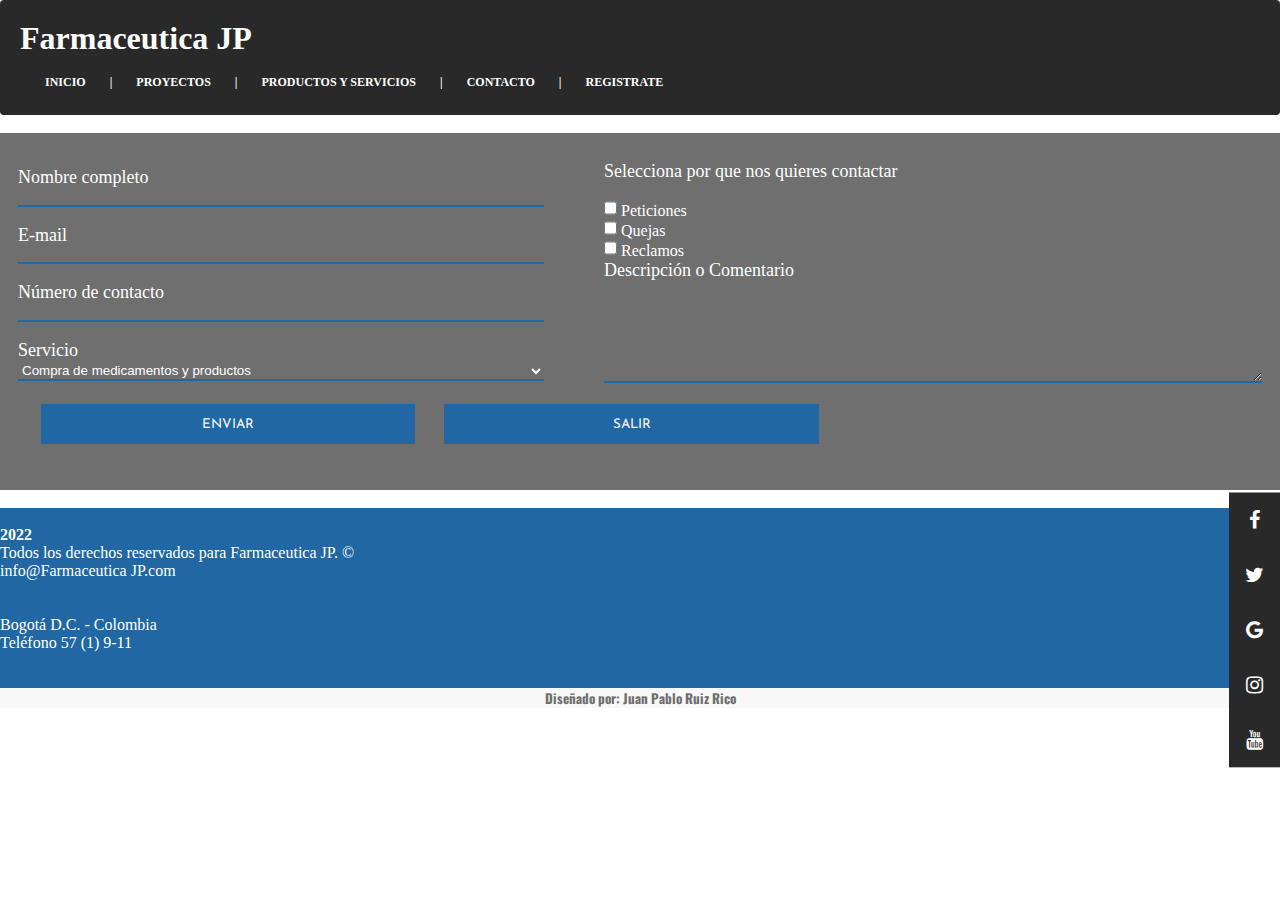
<file: PROYECTO FINAL_JUAN_PABLO_RUIZ_RICO/Contacto.html>
<!DOCTYPE html>
<html lang="es">

<head>
    <meta http-equiv="content-type" content="text/html" charset="UTF-8">
    <title>Farmaceutica JP</title>
    <meta name="viewport" content="width=device-width, initial-scale=1.0">
    <link rel="stylesheet" href="https://cdn.jsdelivr.net/npm/bootstrap@4.6.0/dist/css/bootstrap.min.css" integrity="sha384-B0vP5xmATw1+K9KRQjQERJvTumQW0nPEzvF6L/Z6nronJ3oUOFUFpCjEUQouq2+l" crossorigin="anonymous">
    <link rel="stylesheet" type="text/css" href="CSS/Formavanz_estilos.css">
    <link rel="stylesheet" type="text/css" href="CSS/EstiloContacto.css">
    <link rel="stylesheet" href="CSS/estilo1std.css">
    <link rel="icon" href="Img/Logo_farma.png" type="image/png" />

</head>

<body>
    <link rel="stylesheet" href="https://cdnjs.cloudflare.com/ajax/libs/font-awesome/4.7.0/css/font-awesome.min.css">

    <!-- The social media icon bar -->
    <div class="icon-bar">
        <a href="https://es-la.facebook.com/" class="facebook"><i class="fa fa-facebook"></i></a>
        <a href="https://twitter.com" class="twitter"><i class="fa fa-twitter"></i></a>
        <a href="https://google.com" class="google"><i class="fa fa-google"></i></a>
        <a href="https://instagram.com" class="instagram"><i class="fa fa-instagram"></i></a>
        <a href="https://youtube.com" class="youtube"><i class="fa fa-youtube"></i></a>
    </div>
    <header>
        <div class="container-fluid Heady">
            <h1>Farmaceutica JP</h1>
            <nav id="menu">
                <ul class="mainmenu">
                    <li><a class="menu" href="index.html">INICIO</a></li>
                    <li>|</li>
                    <li><a class="menu" href="Proyectos.html">PROYECTOS</a></li>
                    <li>|</li>
                    <li><a class="menu" href="ProductosCarr2.html">PRODUCTOS Y SERVICIOS</a></li>
                    <li>|</li>
                    <li><a class="menu" href="Contacto.html">CONTACTO</a></li>
                    <li>|</li>
                    <li><a class="menu" href="Registro.html">REGISTRATE</a></li>
                </ul>
            </nav>
        </div>
    </header>
    <br>

    <div class="container">
        <div class="main row Gris">
            <form action="mailto:cuenta usuario@dominio" method="post" enctype="text/plain">
                <fieldset>
                    <table>
                        <tr>
                            <td class="td-table">
                                <label for="nombre">Nombre completo</label><br>
                                <input class="input-Contact" name="nombre" type="text" placeholder="" required="">
                                <br><br>
                                <label for="Email">E-mail</label><br>
                                <input class="input-Contact" name="email" type="email" placeholder="" required="">
                                <br><br>
                                <label for="Numero">Número de contacto</label><br>
                                <input class="input-Contact" name="Numero" type="text" placeholder="" required="">
                                <br><br>
                                <label for="Servicio">Servicio</label><br>
                                <select class="input-Contact" name="select inputs">
                     <option>Compra de medicamentos y productos</option>
                     <option>Administracion de medicamentos y servicios</option>
                    </select>
                            </td class="td-table">
                            <td>
                                <label for="Producto">Selecciona por que nos quieres contactar</label>
                                <br><br>
                                <input name="Peticiones" type="checkbox"> Peticiones<br>
                                <input name="Quejas" type="checkbox"> Quejas<br>
                                <input name="Reclamos" type="checkbox"> Reclamos<br>
                                <label for="coment">Descripción o Comentario</label><br>
                                <textarea class="coment" name="mensaje" rows="10" cols="80"></textarea>
                            </td>
                        </tr>
                    </table>
                </fieldset>
                <button type="submit" class="btn-2" onclick="recargar();">ENVIAR</button>
                <button type="reset" class="btn-2">SALIR</button>
            </form>

        </div>
    </div>
    <br>
    <footer>
        <div class="container-fluid">
            <div class="row Azulito">
                <div class="col-xs-12 col-sm-8">
                    <br><b>2022</b> <br>Todos los derechos reservados para Farmaceutica JP. &copy; <br> info@Farmaceutica JP.com
                </div>
                <div class="col-xs-12 col-sm-4">
                    <br> <br>Bogotá D.C. - Colombia <br>Teléfono 57 (1) 9-11
                    <br>
                </div>
                <br>
            </div>
            <br>
            <div class="row Blanco">
                <div class="col-md-12">
                    <center>
                        <h5 class="designBy">
                            Diseñado por: Juan Pablo Ruiz Rico
                        </h5>
                    </center>
                </div>
            </div>
        </div>
    </footer>

    <script>
        function recargar() {
            window.location.reload();
        }
    </script>

    <script src="https://code.jquery.com/jquery-3.5.1.slim.min.js" integrity="sha384-DfXdz2htPH0lsSSs5nCTpuj/zy4C+OGpamoFVy38MVBnE+IbbVYUew+OrCXaRkfj" crossorigin="anonymous"></script>
    <script src="https://cdn.jsdelivr.net/npm/bootstrap@4.6.0/dist/js/bootstrap.bundle.min.js" integrity="sha384-Piv4xVNRyMGpqkS2by6br4gNJ7DXjqk09RmUpJ8jgGtD7zP9yug3goQfGII0yAns" crossorigin="anonymous"></script>
</body>

</html>
</file>
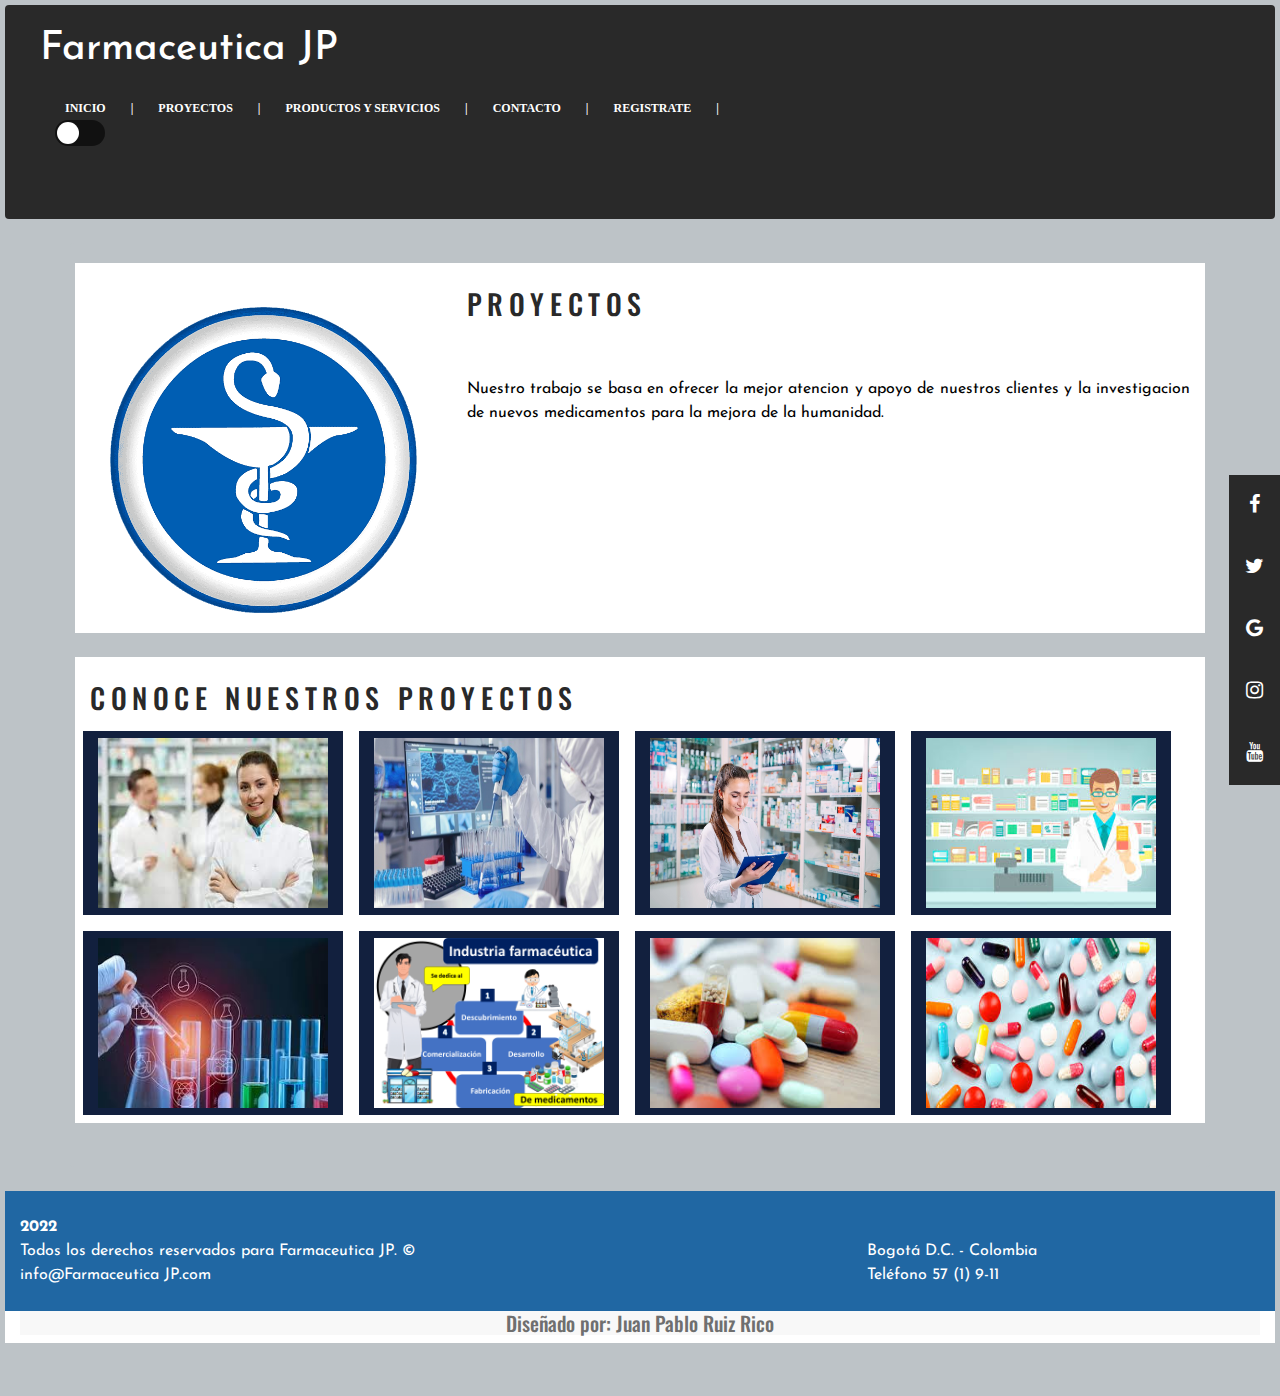
<file: PROYECTO FINAL_JUAN_PABLO_RUIZ_RICO/Proyectos.html>
<!DOCTYPE html>
<html lang="es">

<head>
    <meta http-equiv="content-type" content="text/html" charset="UTF-8">
    <title>Farmaceutica JP</title>
    <link rel="stylesheet" type="text/css" href="CSS/estilo1std.css">
    <link rel="stylesheet" type="text/css" href="CSS/Oscuro.css">
    <meta name="viewport" content="width=device-width, initial-scale=1.0">
    <link rel="stylesheet" href="https://use.fontawesome.com/releases/v5.8.1/css/all.css" integrity="sha384-50oBUHEmvpQ+1lW4y57PTFmhCaXp0ML5d60M1M7uH2+nqUivzIebhndOJK28anvf" crossorigin="anonymous">
    <!-- link BOOTSTRAP 4.5.2 -->
    <link rel="stylesheet" href="https://stackpath.bootstrapcdn.com/bootstrap/4.5.2/css/bootstrap.min.css" integrity="sha384-JcKb8q3iqJ61gNV9KGb8thSsNjpSL0n8PARn9HuZOnIxN0hoP+VmmDGMN5t9UJ0Z" crossorigin="anonymous">
    <link rel="stylesheet" href="https://cdn.jsdelivr.net/npm/bootstrap@4.6.0/dist/css/bootstrap.min.css" integrity="sha384-B0vP5xmATw1+K9KRQjQERJvTumQW0nPEzvF6L/Z6nronJ3oUOFUFpCjEUQouq2+l" crossorigin="anonymous">
    <!-- LINK FONTAWESOME -->
    <link rel="stylesheet" href="https://cdnjs.cloudflare.com/ajax/libs/font-awesome/4.7.0/css/font-awesome.min.css">
    <link rel="stylesheet" href="CSS/carousel.css">
    <link rel="stylesheet" href="CSS/SlideShow.css">
    <link rel="icon" href="Img/Logo_farma.png" type="image/png" />
</head>

<body class="bodyL" id="body">
    <link rel="stylesheet" href="https://cdnjs.cloudflare.com/ajax/libs/font-awesome/4.7.0/css/font-awesome.min.css">

    <!-- The social media icon bar -->
    <div class="icon-bar">
        <a href="https://es-la.facebook.com/" class="facebook"><i class="fa fa-facebook"></i></a>
        <a href="https://twitter.com" class="twitter"><i class="fa fa-twitter"></i></a>
        <a href="https://google.com" class="google"><i class="fa fa-google"></i></a>
        <a href="https://instagram.com" class="instagram"><i class="fa fa-instagram"></i></a>
        <a href="https://youtube.com" class="youtube"><i class="fa fa-youtube"></i></a>
    </div>
    <header>
        <div class="container-fluid Heady">
            <h1>Farmaceutica JP</h1>
            <nav id="menu">
                <ul class="mainmenu">
                    <li><a class="menu" href="index.html">INICIO</a></li>
                    <li>|</li>
                    <li><a class="menu" href="Proyectos.html">PROYECTOS</a></li>
                    <li>|</li>
                    <li><a class="menu" href="ProductosCarr2.html">PRODUCTOS Y SERVICIOS</a></li>
                    <li>|</li>
                    <li><a class="menu" href="Contacto.html">CONTACTO</a></li>
                    <li>|</li>
                    <li><a class="menu" href="Registro.html">REGISTRATE</a></li>
                    <li>|</li>
                    <li>
                        <input type="checkbox" class="checkbox" id="chk" />
                        <label class="label" for="chk">
                            <i class="fas fa-sun"></i>
                            <i class="fas fa-moon"></i>
                            <div class="ball"></div>
                        </label>
                    </li>
                </ul>
            </nav>
        </div>
    </header>
    <br>

    <div class="container containerL" id="Container">
        <div class="main row Blanco" id="Blanco">
            <article class="col-xs-12 col-md-4"><br>
                <img src="Img/Logo_farma.png" class="Logo" alt="Logo Farmaceutica JP">
                <br></article>
            <article class="col-xs-12 col-md-8"><br>
                <h3 class="subt">PROYECTOS</h3>
                <br>
                <p class="Descripcion"><br>Nuestro trabajo se basa en ofrecer la mejor atencion y apoyo de nuestros clientes y la investigacion de nuevos medicamentos para la mejora de la humanidad.
                </p>
            </article>
        </div>
        <br>
        <div class="row Blanco2" id="Blanco2">
            <div class="col-md-12">
                <div class="Contenido-wide"><br>
                    <h3 class="subt">CONOCE NUESTROS PROYECTOS</h3>
                </div>
            </div>
            <div class="row row2">
                <div class="content_img col-xs-12 col-sm-6 col-md-3 Widget-1" id="WidgetP1">
                    <img src='Img/Proyecto1.jpg' class="showText">
                    <div><br><br><br> Proyecto 1 <br>2018
                        <span class="Rotate">+</span></div>
                </div>

                <div class="content_img col-xs-12 col-sm-6 col-md-3 Widget-2" id="WidgetP2">
                    <img src='Img/Proyecto2.jpg' class="showText">
                    <div><br><br><br> Proyecto 2 <br>2018
                        <span class="Rotate">+</span></div>
                </div>

                <div class="content_img col-xs-12 col-sm-6 col-md-3 Widget-3" id="WidgetP3">
                    <img src='Img/Proyecto3.jpg' class="showText">
                    <div><br><br><br> Proyecto 3 <br>2018
                        <span class="Rotate">+</span></div>
                </div>

                <div class="content_img col-xs-12 col-sm-6 col-md-3 Widget-4" id="WidgetP4">
                    <img src='Img/Proyecto4.jpg' class="showText">
                    <div><br><br><br> Proyecto 4<br>2018
                        <span class="Rotate">+</span></div>
                </div>
            </div>

            <div class="row row2">
                <div class="content_img col-xs-12 col-sm-6 col-md-3 Widget-5" id="WidgetP5">
                    <img src='Img/Proyecto5.jpg' class="showText">
                    <div><br><br><br> Proyecto 5 <br>2019
                        <span class="Rotate">+</span></div>
                </div>

                <div class="content_img col-xs-12 col-sm-6 col-md-3 Widget-6" id="WidgetP6">
                    <img src='Img/Proyecto6.jpg' class="showText">
                    <div><br><br><br> Proyecto 6 <br>2019
                        <span class="Rotate">+</span></div>
                </div>

                <div class="content_img col-xs-12 col-sm-6 col-md-3 Widget-7" id="WidgetP7">
                    <img src='Img/Proyecto7.jpg' class="showText">
                    <div><br><br><br> Proyecto 7 <br>2018
                        <span class="Rotate">+</span></div>
                </div>

                <div class="content_img col-xs-12 col-sm-6 col-md-3 Widget-8" id="WidgetP8">
                    <img src='Img/Proyecto8.jpg' class="showText">
                    <div><br><br><br> Proyecto 8<br>2018
                        <span class="Rotate">+</span></div>
                </div>
            </div>
        </div>
        <br>
    </div>
    <br>
    <footer>
        <div class="container-fluid">
            <div class="row Azulito">
                <div class="col-xs-12 col-sm-8">
                    <br><b>2022</b> <br>Todos los derechos reservados para Farmaceutica JP. &copy; <br> info@Farmaceutica JP.com
                </div>
                <div class="col-xs-12 col-sm-4">
                    <br> <br>Bogotá D.C. - Colombia <br>Teléfono 57 (1) 9-11
                    <br>
                </div>
                <br>
            </div>
            <br>
            <div class="row Blanco">
                <div class="col-md-12">
                    <center>
                        <h5 class="designBy">
                            Diseñado por: Juan Pablo Ruiz Rico
                        </h5>
                    </center>
                </div>
            </div>
        </div>
    </footer>

    <br><br>
    <script src="Js/Oscuro.js"></script>
    <script src="https://code.jquery.com/jquery-3.5.1.slim.min.js" integrity="sha384-DfXdz2htPH0lsSSs5nCTpuj/zy4C+OGpamoFVy38MVBnE+IbbVYUew+OrCXaRkfj" crossorigin="anonymous"></script>
    <script src="https://cdn.jsdelivr.net/npm/bootstrap@4.6.0/dist/js/bootstrap.bundle.min.js" integrity="sha384-Piv4xVNRyMGpqkS2by6br4gNJ7DXjqk09RmUpJ8jgGtD7zP9yug3goQfGII0yAns" crossorigin="anonymous"></script>
</body>

</html>
</file>
<file: PROYECTO FINAL_JUAN_PABLO_RUIZ_RICO/CSS/Formavanz_estilos.css>
.ValControl i{
        visibility: hidden;
        position:absolute;
        top:40%;
        right: 10px;
    }

.ValControl.success input{
    border-color:springgreen;
}
.ValControl.error input{
    border-color:red;
}
.ValControl.success textarea{
    border-color:springgreen;
}
.ValControl.error textarea{
    border-color:red;
}
.ValControl.success i.fa-check-circle{
    color:lime;
    visibility: visible;
    position: relative;
    margin: 1em;
}
.ValControl.error i.fa-exclamation-circle{
    color:red;
    visibility: visible;
    position: relative;
    margin-left: 1em;
}
.ValControl small{
    color:red;
    bottom:0;
    left:0;
    visibility: hidden;
}
.ValControl.error small{
    visibility: visible;
}
.text-muted {
    color: #fff !important;
}
</file>
<file: PROYECTO FINAL_JUAN_PABLO_RUIZ_RICO/CSS/EstiloContacto.css>
.Gris {
    background-color: #6f6f6f !important;
    padding: 1em;
}

form {
    width: 100%;
    margin: 10px auto;
    color: #fff;
    margin-left: 0px;
}

td.td-table {
    width: 50%;
}

label {
    font-size: 18px;
    outline: none;
}

textarea {
    max-height: 100px;
    outline: none;
    color: #fff;
}

input:focus,
textarea:focus {
    outline: none;
    border-bottom: #12203e 2px solid;
    background-color: #6f6f6f;
    cursor: pointer;
    color: #fff;
}

fieldset {
    border-style: none;
    outline: none;
    font-style: #fff;
    margin-left: 40px;
    margin: auto;
}

form button {
    width: 30%;
    margin: 15px 0px 20px 25px;
    height: 40px;
    background-color: #2067a3;
    border: 0px;
    color: whitesmoke;
}

form button:hover {
    background: #12203e;
    text-decoration: underline;
    color: #fff;
    cursor: pointer;
}

form input {
    height: 16px;
    box-sizing: border-box;
    border: 0px;
    outline: none;
    background-color: #6f6f6f;
    border-bottom: #2067a3 2px solid;
    font-style: #fff;
}

.input-Contact {
    width: 90%;
}

select {
    background-color: #6f6f6f;
    outline: none;
    border: 0px;
    color: #fff;
    border-bottom: #2067a3 2px solid;
}

select:focus {
    background-color: #12203e;
    outline: none;
}

textarea.coment {
    background-color: #6f6f6f;
    outline: none;
    border: 0px;
    color: #fff;
    border-bottom: #2067a3 2px solid;
}
</file>
<file: PROYECTO FINAL_JUAN_PABLO_RUIZ_RICO/CSS/estilo1std.css>
@import url('https://fonts.googleapis.com/css2?family=Krona+One&display=swap');
            @import url('https://fonts.googleapis.com/css2?family=Josefin+Sans&family=Oswald:wght@500&display=swap');
            /* {
                outline: 1px red solid;
            }*/
            
            * {
                margin: 0;
                padding: 0;
            }
            
            .bodyL {
                background-color: #bdc3c7 !important;
                color: #000;
                margin: 5px !important;
                padding: 0 !important;
                font-family: 'Josefin Sans', sans-serif !important;
            }
            
            header {
                background-color: #292929 !important;
                border-radius: 4px;
                padding-left: 20px !important;
                padding-top: 20px !important;
                padding: 10px;
                color: #fff !important;
            }
            
            ul {
                padding: 0 0;
                margin: 0 0px;
                display: block;
                color: #fff i !important;
            }
            
            li {
                display: inline;
                list-style: none;
                margin: 0 0px;
                font: bold 12px Verdana;
                padding: 10px;
            }
            
            a.menu:hover {
                color: #65868B !important;
                text-decoration: none;
            }
            
            li a.menu:hover {
                padding-bottom: 10px;
                border-bottom: #2067a3 3px solid;
            }
            
            #menu {
                background: #292929;
                padding: 15px 15px;
            }
            
            a {
                color: #fff !important;
                text-decoration: none !important;
            }
            
            h3.subt {
                color: #292929;
                letter-spacing: 0.2em;
            }
            
            h3 {
                letter-spacing: 0.2em;
            }
            
            h3,
            h4,
            h5 {
                color: #6f6f6f;
                font-family: 'Oswald', sans-serif;
            }
            
            .row2 {
                margin-left: 0px !important;
            }
            
            p.Descripcion {
                text-align: justify;
            }
            
            .Heady {
                background-color: #292929 !important;
            }
            
            .Azul {
                background-color: #12203e !important;
            }
            
            .Blanco {
                background-color: #fff !important;
            }
            
            .Blanco2 {
                background-color: #fff !important;
            }
            
            .Blanco3 {
                background-color: #fff !important;
            }
            
            .Azulito {
                background-color: #2067a3 !important;
            }
            
            .Widget-1,
            .Widget-2,
            .Widget-3,
            .Widget-4,
            .Widget-5,
            .Widget-6,
            .Widget-7,
            .Widget-8 {
                background-color: #12203e !important;
                color: #fff;
                border: #fff 8px solid;
                /*padding: 20px !important;*/
            }
            
            .containerL {
                background-color: #bdc3c7 !important;
                padding: 20px !important;
                border-radius: 4px !important;
            }
            
            Footer {
                background-color: #2067a3;
                color: #fff;
            }
            
            .designBy {
                background-color: #f8f8f8;
                text-align: center;
            }
            
            img.Logo {
                width: 100%;
                padding: 20px;
            }
            
            img.showText {
                width: 230px;
                height: 170px;
                margin-top: 7px;
            }
            /* Parent Container */
            
            .content_img {
                position: relative;
                width: 280px;
                height: 200px;
                float: left;
                margin-right: 0px;
            }
            /* Child Text Container */
            
            .content_img div {
                position: absolute;
                top: 12%;
                left: 12%;
                background: white;
                color: black !important;
                padding: 10px;
                font-family: sans-serif;
                opacity: 0;
                visibility: hidden;
                -webkit-transition: visibility 0s, opacity 0.5s linear;
                transition: visibility 0s, opacity 0.5s linear;
            }
            
            .content_img span {
                font-weight: bold;
                font-size: 2em;
                padding: .5em;
                position: absolute;
                right: 0%;
                top: 0%;
            }
            
            span.rotate:hover {
                transform: rotate(45deg);
            }
            /* Hover on Parent Container */
            
            .content_img:hover {
                cursor: pointer;
            }
            
            .content_img:hover div {
                width: 230px;
                height: 170px;
                color: black !important;
                visibility: visible;
                opacity: 0.9;
                margin-left: -15px !important;
                margin-top: -15px !important;
            }
            
            div.Videos {
                display: inline-block;
                position: relative;
                width: 100%;
                /*height: 260px !important;*/
                background-color: #12203e;
            }
            
            div.Vid1,
            div.Vid2,
            div.Vid3,
            div.Vid4 {
                display: inline-block;
                position: relative;
                width: 270px;
                padding: 2px;
                margin-top: 12px;
                margin-left: 7px;
            }
            
            div.Videos p {
                padding: 1em;
                color: #fff;
            }
            /*Prod-HTML*/
            
            img.Products {
                display: block;
                max-width: 100%;
                height: auto;
            }
            /*StikyBar*/
            
            .icon-bar {
                position: fixed;
                top: 70%;
                right: 0%;
                -webkit-transform: translateY(-50%);
                -ms-transform: translateY(-50%);
                transform: translateY(-50%);
                background-color: #292929;
                z-index: 10;
            }
            /* Style the icon bar links */
            
            .icon-bar a {
                display: block;
                text-align: center;
                padding: 16px;
                transition: all 0.3s ease;
                color: white;
                font-size: 20px;
            }
            /* Style the social media icons with color, if you want */
            
            .icon-bar a:hover {
                background-color: #12203e;
                border-bottom: #2067a3 1px solid;
            }
            /*Color Fondo Contacto*/
            
            .Gris {
                background-color: #6f6f6f !important;
                padding: 1em;
            }
            /*Buttons
            
            button.btn-2 {
                background-color: #2067a3;
                color: #fff;
                display: inline-block;
                width: 47%;
                font-family: 'Josefin Sans', sans-serif;
                text-decoration: none !important;
            }*/
            
            .btn-default {
                color: #fff !important;
                font-family: 'Josefin Sans', sans-serif;
                padding-top: 20px !important;
            }
            
            .btn-default:hover {
                color: #2067a3 !important;
            }
            
            button.btn-2 {
                font-family: 'Josefin Sans', sans-serif;
            }
            .checkbox {
                opacity: 0;
                position: absolute;
                }
                
                .label {
                background-color: #111;
                border-radius: 50px;
                cursor: pointer;
                display: flex;
                align-items: center;
                justify-content: space-between;
                padding: 5px;
                position: relative;
                height: 26px;
                width: 50px;
                
                }
                
                .label .ball {
                background-color: #fff;
                border-radius: 50%;
                position: absolute;
                top: 2px;
                left: 2px;
                height: 22px;
                width: 22px;
                transform: translateX(0px);
                transition: transform 0.2s linear;
                }
                
                .checkbox:checked + .label .ball {
                transform: translateX(24px);
                }
                
                .fa-moon {
                color: rgba(128, 128, 128, 0.888);
                }
                
                .fa-sun {
                color: white;
                }
</file>
<file: PROYECTO FINAL_JUAN_PABLO_RUIZ_RICO/CSS/Oscuro.css>
.bodyO {
    background-color: #38393a !important;
    color: #fff;
    margin: 5px !important;
    padding: 0 !important;
    font-family: 'Josefin Sans', sans-serif !important;
}

.containerO {
    background-color: #38393a !important;
    padding: 20px !important;
    border-radius: 4px !important;
}

.Gris {
    background-color: #484949 !important;
}

.Widget-1O,
.Widget-2O,
.Widget-3O,
.Widget-4O,
.Widget-5O,
.Widget-6O,
.Widget-7O,
.Widget-8O {
    background-color: #12203e !important;
    color: #fff;
    border: #484949 8px solid !important;
}
</file>
<file: PROYECTO FINAL_JUAN_PABLO_RUIZ_RICO/CSS/carousel.css>
.slider {
    position: relative;
    width: 100%;
    margin: auto;
    /*top: calc(50% - 97.25px);*/
    overflow: hidden;
}

.slider .slider-row {
    width: 3853px;
    height: 209px;
    background-image: url(../Img/Logos-08.png);
    background-size: 3853px 209px;
    animation: slide 50s linear infinite;
}

@keyframes slide {
    from {
        background-position-x: 0;
    }
    to {
        background-position-x: -3853px;
    }
}
</file>
<file: PROYECTO FINAL_JUAN_PABLO_RUIZ_RICO/CSS/SlideShow.css>
.mySlides {
    display: none;
}

img.Slide {
    vertical-align: middle;
    width: 100%;
    height: 300px;
}


/* Slideshow container */

.slideshow-container {
    width: 100%;
    position: relative;
    margin: auto;
}

.dot {
    height: 15px;
    width: 15px;
    margin: 0 2px;
    background-color: #bbb;
    border-radius: 50%;
    display: inline-block;
    transition: background-color 0.6s ease;
}

.active {
    background-color: #717171;
}


/* Fading animation */

.fade {
    -webkit-animation-name: fade;
    -webkit-animation-duration: 1.5s;
    animation-name: fade;
    animation-duration: 1.5s;
}

@-webkit-keyframes fade {
    from {
        opacity: .4
    }
    to {
        opacity: 1
    }
}

@keyframes fade {
    from {
        opacity: .4
    }
    to {
        opacity: 1
    }
}
</file>
